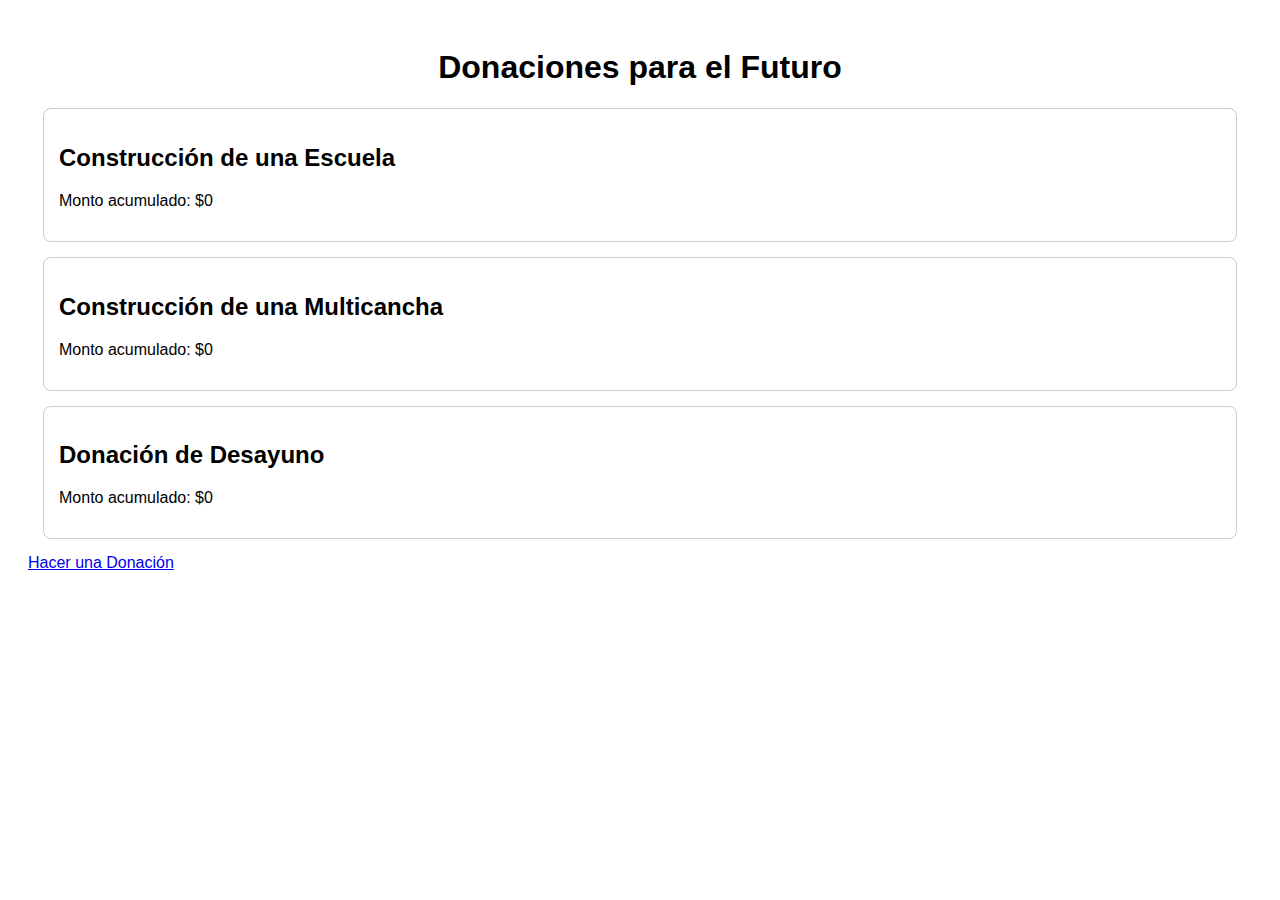
<file: index.html>
<!DOCTYPE html>
<html lang="es">
<head>
    <meta charset="UTF-8">
    <meta name="viewport" content="width=device-width, initial-scale=1.0">
    <link rel="stylesheet" href="styles.css">
    <title>Página de Donaciones</title>
</head>
<body>
    <h1>Donaciones para el Futuro</h1>
    <div class="campaign">
        <h2>Construcción de una Escuela</h2>
        <p>Monto acumulado: <span id="escuela-total">$0</span></p>
    </div>
    <div class="campaign">
        <h2>Construcción de una Multicancha</h2>
        <p>Monto acumulado: <span id="multicancha-total">$0</span></p>
    </div>
    <div class="campaign">
        <h2>Donación de Desayuno</h2>
        <p>Monto acumulado: <span id="desayuno-total">$0</span></p>
    </div>
    <a href="form.html">Hacer una Donación</a>
    <script src="app.js"></script>
</body>
</html>
</file>
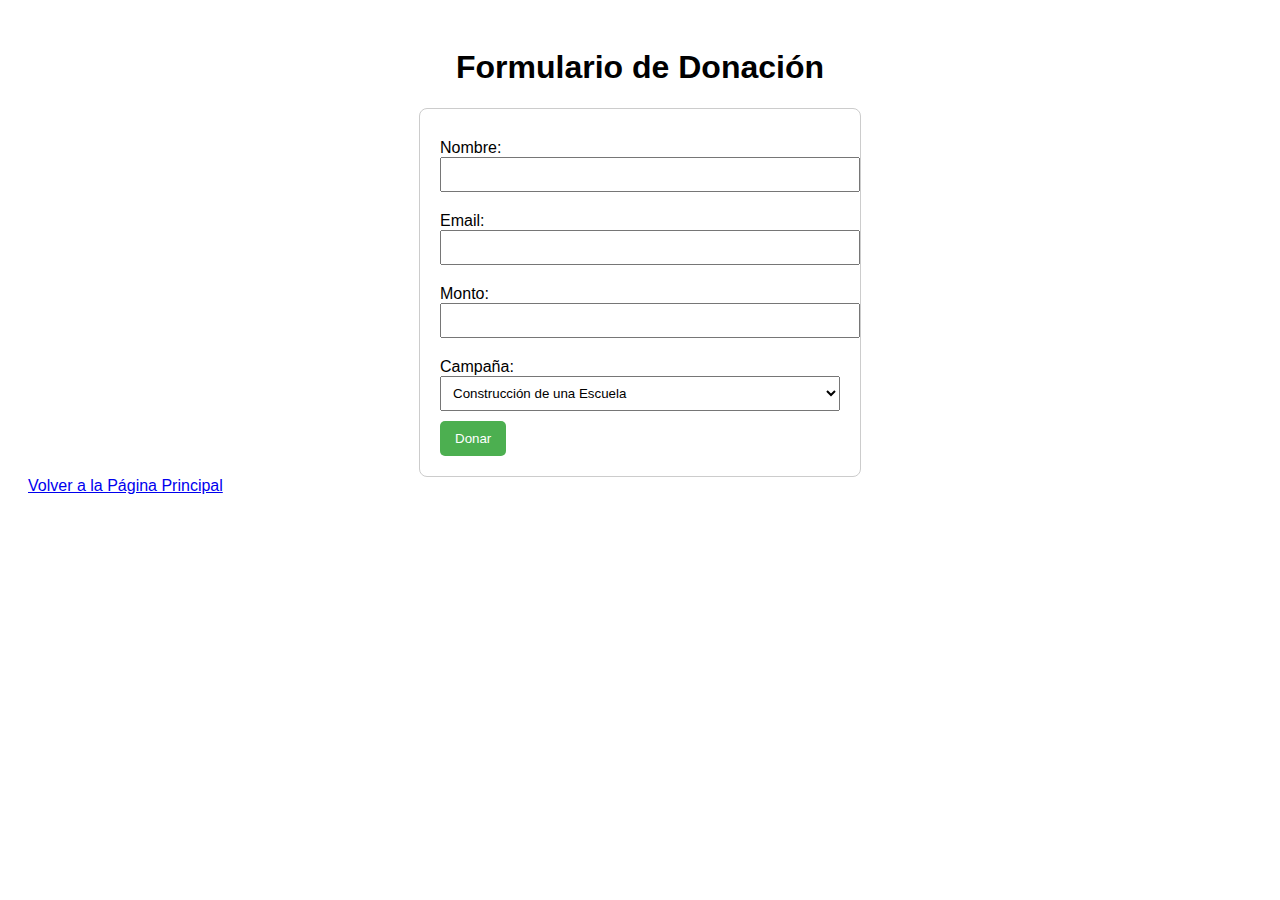
<file: form.html>
<!DOCTYPE html>
<html lang="es">
<head>
    <meta charset="UTF-8">
    <meta name="viewport" content="width=device-width, initial-scale=1.0">
    <link rel="stylesheet" href="styles.css">
    <title>Formulario de Donación</title>
</head>
<body>
    <h1>Formulario de Donación</h1>
    <form id="donation-form">
        <label for="name">Nombre:</label>
        <input type="text" id="name" name="name" required>
        <label for="email">Email:</label>
        <input type="email" id="email" name="email" required>
        <label for="amount">Monto:</label>
        <input type="number" id="amount" name="amount" required min="1">
        <label for="campaign">Campaña:</label>
        <select id="campaign" name="campaign">
            <option value="escuela">Construcción de una Escuela</option>
            <option value="multicancha">Construcción de una Multicancha</option>
            <option value="desayuno">Donación de Desayuno</option>
        </select>
        <button type="submit">Donar</button>
    </form>
    <a href="index.html">Volver a la Página Principal</a>
    <script src="app.js"></script>
</body>
</html>
</file>
<file: styles.css>
body {
    font-family: Arial, sans-serif;
    padding: 20px;
}

h1 {
    text-align: center;
}

.campaign {
    border: 1px solid #ccc;
    margin: 15px;
    padding: 15px;
    border-radius: 8px;
}

form {
    max-width: 400px;
    margin: auto;
    padding: 20px;
    border: 1px solid #ccc;
    border-radius: 8px;
}

form label {
    display: block;
    margin-top: 10px;
}

form input, form select {
    width: 100%;
    padding: 8px;
    margin-bottom: 10px;
}

button {
    background-color: #4CAF50;
    color: white;
    padding: 10px 15px;
    border: none;
    border-radius: 5px;
    cursor: pointer;
}

button:hover {
    background-color: #45a049;
}
</file>
